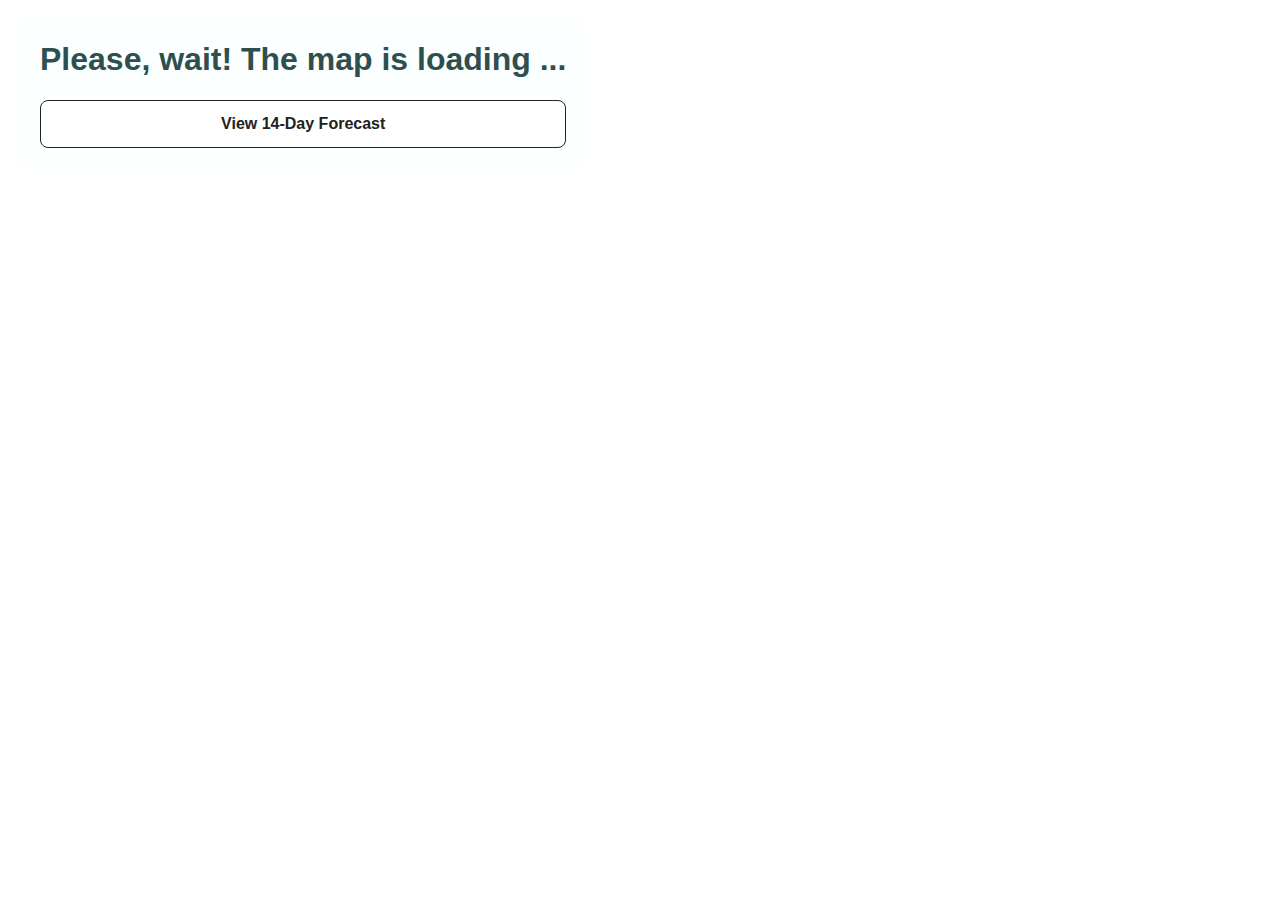
<file: index.html>
<!DOCTYPE html>
<html lang="en">
  <head>
    <meta charset="utf-8" />
    <title>Weather forecast</title>
    <meta
      name="viewport"
      content="initial-scale=1,maximum-scale=1,user-scalable=no"
    />
    <!-- Import Mapbox map -->
    <link
      href="https://api.mapbox.com/mapbox-gl-js/v3.2.0/mapbox-gl.css"
      rel="stylesheet"
    />
    <script src="https://api.mapbox.com/mapbox-gl-js/v3.2.0/mapbox-gl.js"></script>

    <!-- Import Mapbox geocoder -->
    <script src="https://api.mapbox.com/mapbox-gl-js/plugins/mapbox-gl-geocoder/v4.7.0/mapbox-gl-geocoder.min.js"></script>
    <link
      rel="stylesheet"
      href="https://api.mapbox.com/mapbox-gl-js/plugins/mapbox-gl-geocoder/v4.7.0/mapbox-gl-geocoder.css"
      type="text/css"
    />

    <!-- Import custom styles -->
    <link href="styles.css" rel="stylesheet" />
  </head>
  <body>
    <!-- Semi-transparent background container for the forecast -->
    <div id="forecast-background">
      <div id="forecast">
        <div id="geocoder"></div>
        <!-- Loading message -->
        <h1 id="h1">Please, wait! The map is loading ...</h1>
        <div id="forecast-section">
          <!-- Labels for current weather data -->
          <div id="labels-current" hidden="true">
            <h3 class="unit">Temperature</h3>
            <h3 class="unit">Humidity</h3>
            <h3 class="unit">Precipitation</h3>
            <h3 class="unit">Clouds</h3>
            <h3 class="unit">Pressure</h3>
            <h3 class="unit">Wind</h3>
            <h3 class="unit">Wind gusts</h3>
          </div>
          <!-- Container to load weather data -->
          <div id="data"></div>
        </div>
        <!-- Button to go to 14-day forecast -->
        <button
          type="button"
          class="change-page"
          onclick="window.location.href = '14days.html'"
        >
          View 14-Day Forecast
        </button>
      </div>
    </div>
    <!-- Container to load the map -->
    <div id="map"></div>
    <!-- Script file for JavaScript -->
    <script src="script.js" defer></script>
  </body>
</html>
</file>
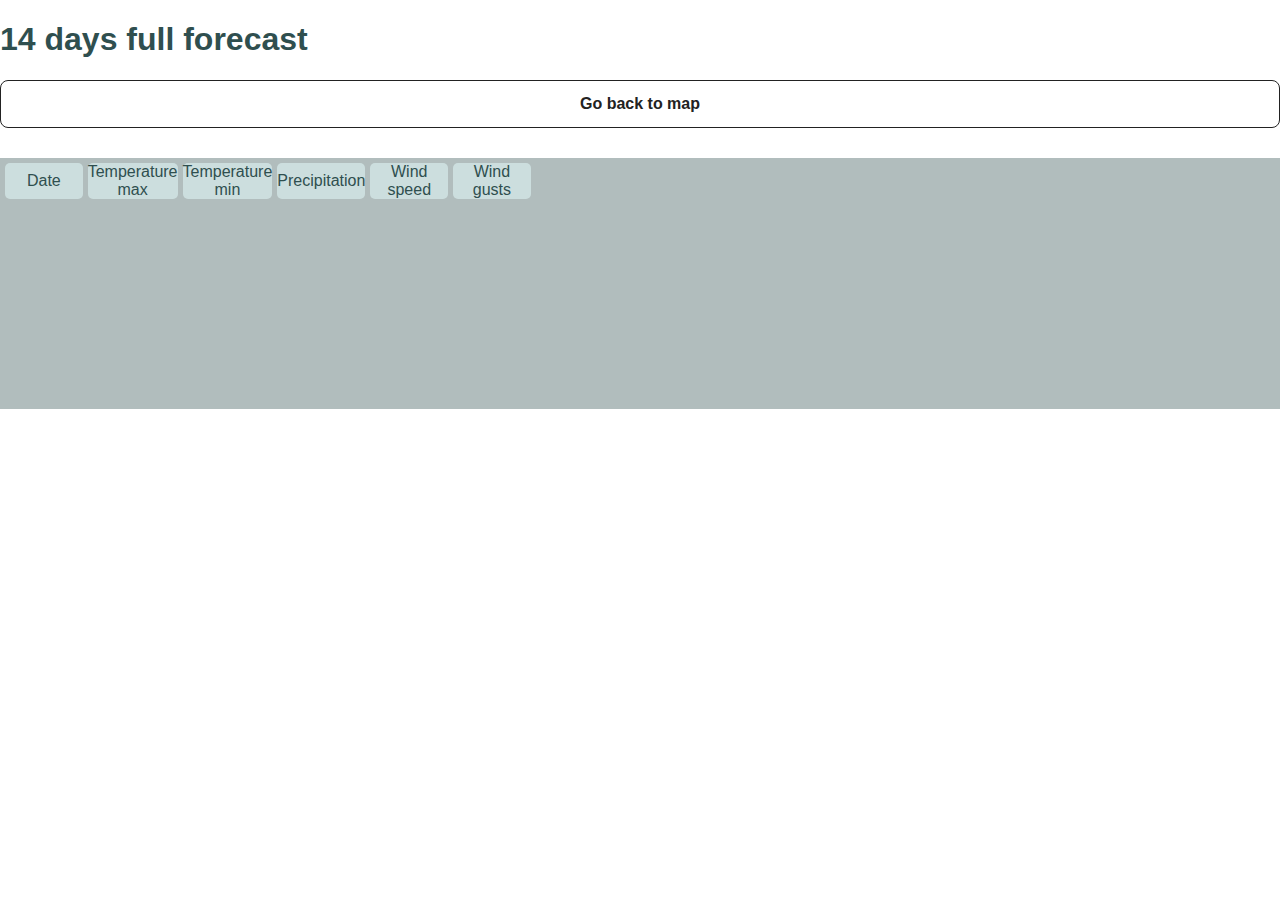
<file: 14days.html>
<!DOCTYPE html>
<html lang="en">
  <head>
    <meta charset="UTF-8" />
    <meta name="viewport" content="width=device-width, initial-scale=1.0" />
    <title>Weather forecast</title>
    <!-- Load custom styles -->
    <link href="styles.css" rel="stylesheet" />
  </head>
  <body>
    <h1>14 days full forecast</h1>
    <!-- Button to navigate back to the map page -->
    <button
      type="button"
      class="change-page"
      onclick="window.location.href = 'index.html'"
    >
      Go back to map
    </button>
    <!-- Container to display the spreadsheet with weather data -->
    <div id="full-forecast-section">
      <!-- Container with labels for different weather attributes with the following ul for loading relevant data -->
      <div id="full-data">
        <h4 class="grid-label">Date</h4>
        <ul id="time" class="insert-data-here"></ul>
        <h4 class="grid-label">Temperature max</h4>
        <ul id="temperature_2m_max" class="insert-data-here"></ul>
        <h4 class="grid-label">Temperature min</h4>
        <ul id="temperature_2m_min" class="insert-data-here"></ul>
        <h4 class="grid-label">Precipitation</h4>
        <ul id="precipitation_sum" class="insert-data-here"></ul>
        <h4 class="grid-label">Wind speed</h4>
        <ul id="wind_speed_10m_max" class="insert-data-here"></ul>
        <h4 class="grid-label">Wind gusts</h4>
        <ul id="wind_gusts_10m_max" class="insert-data-here"></ul>
      </div>
    </div>
    <!-- Import script for fetching and displaying forecast data -->
    <script src="script.js"></script>
  </body>
</html>
</file>
<file: styles.css>
body {
  margin: 0;
  padding: 0;
  font-family: Helvetica, sans-serif;
  color: DarkSlateGray;
}

#map {
  position: absolute;
  width: 100%;
  height: 100%;
}

#forecast-background {
  position: absolute;
  z-index: 1;
  background-color: rgb(250, 255, 255, 0.75);
  margin: 20px;
  border-radius: 5px;
}

#forecast {
  opacity: 100%;
  margin: 20px;
}

form {
  font-size: large;
}

.change-page {
  background-color: #ffffff;
  border: 1px solid #222222;
  border-radius: 8px;
  box-sizing: border-box;
  color: #222222;
  cursor: pointer;
  display: inline-block;
  font-family: Circular, -apple-system, BlinkMacSystemFont, Roboto,
    "Helvetica Neue", sans-serif;
  font-size: 16px;
  font-weight: 600;
  line-height: 20px;
  margin: 0;
  outline: none;
  padding: 13px 23px;
  position: relative;
  text-align: center;
  text-decoration: none;
  touch-action: manipulation;
  transition: box-shadow 0.2s, -ms-transform 0.1s, -webkit-transform 0.1s,
    transform 0.1s;
  user-select: none;
  -webkit-user-select: none;
  width: 100%;
}

.change-page:focus-visible {
  box-shadow: #222222 0 0 0 2px, rgba(255, 255, 255, 0.8) 0 0 0 4px;
  transition: box-shadow 0.2s;
}

.change-page:active {
  background-color: #f7f7f7;
  border-color: #000000;
  transform: scale(0.96);
}

.change-page:disabled {
  border-color: #dddddd;
  color: #dddddd;
  cursor: not-allowed;
  opacity: 1;
}

#forecast-section {
  display: flex;
}

#full-forecast-section {
  display: flex;
  padding-top: 30px;
  grid-gap: 10px;
}

#labels_full {
  width: 20%;
}

#full-data {
  display: grid;
  grid-template: repeat(6, 1fr) / repeat(15, 1fr);
  background-color: #637b7b7f;
  grid-gap: 5px;
  padding: 5px;
  justify-content: center;
  align-content: center;
}

.grid-label {
  background-color: #e8ffff80;
  text-align: center;
  font-weight: 300;
}

.data-unit {
  color: #094242;
  text-shadow: 1px 1px 1px #8bc6c6;
}

.data-unit-1 {
  background-color: #e0f0f0;

}
.data-unit-1:hover{
  background-color: #94f1f1;

}

.data-unit-1, .grid-label {
  justify-content: center;
  align-items: center;
  display: flex;
  border-radius: 5px;
  margin: 0;
  height: 100%;
}

#data {
  text-align: right;
  margin: auto;
}

#labels-current {
  padding-right: 10px;
}

.insert-data-here {
  display: contents;
  list-style-type: none;
}

#time {
  font-size: large;
}
</file>
